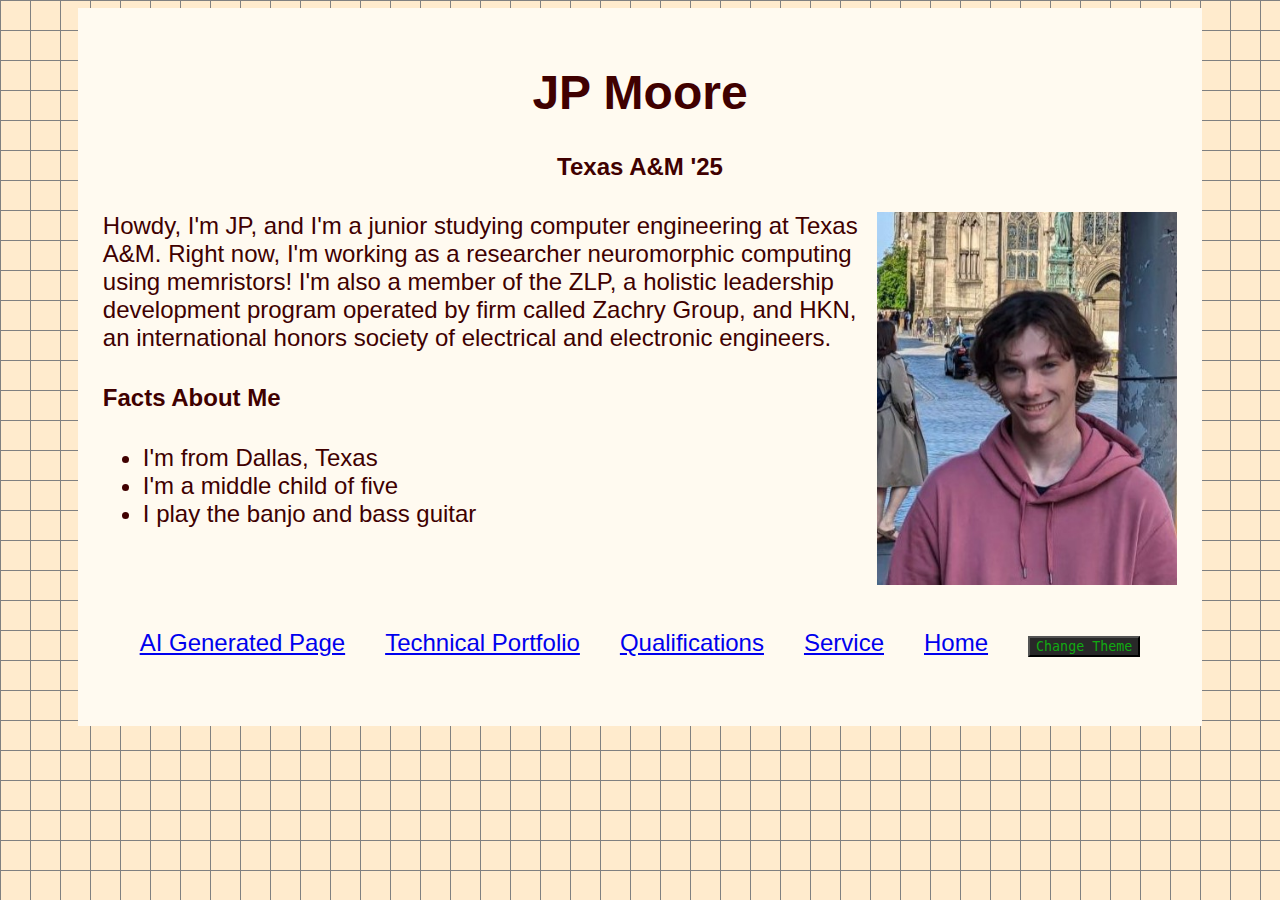
<file: index.html>
<!DOCTYPE html>
<html>

	<head>

		<title>J.P. Moore</title>
		<link id="stylesheet" rel="stylesheet" href="paper.css">

	</head>

	<body>		

		<div class="content">

			<div class="title">
				<h1>JP Moore</h1>
				<h4>Texas A&M '25</h4>
			</div>

			<img src="me.jpg" class="portrait" alt="Portrait of Me!">

			<p>Howdy, I'm JP, and I'm a junior studying computer engineering at Texas A&M. Right now, I'm working as a researcher neuromorphic computing using memristors! I'm also a member of the ZLP, a holistic leadership development program operated by firm called Zachry Group, and HKN, an international honors society of electrical and electronic engineers.</p>

			<h4>Facts About Me</h4>
			
			<ul>
				<li>I'm from Dallas, Texas</li>
				<li>I'm a middle child of five</li>
				<li>I play the banjo and bass guitar</li>
			</ul>

			<div class="links">
				<ul class="linkslist">
					<li class="linksentry"><a href="gptpage.html">AI Generated Page</a></li>
					<li class="linksentry"><a href="portfolio.html">Technical Portfolio</a></li>
					<li class="linksentry"><a href="quals.html">Qualifications</a></li>
					<li class="linksentry"><a href="service.html">Service</a></li>
					<li class="linksentry"><a href="index.html">Home</a></li>
					<li class="linksentry"> <button onclick="switchsheet()" type="button" class="styleswitcher">Change Theme</button></li>
				</ul>

			</div>

		</div>
			
		<script src="scripts.js"></script>

	</body>

</html>
</file>
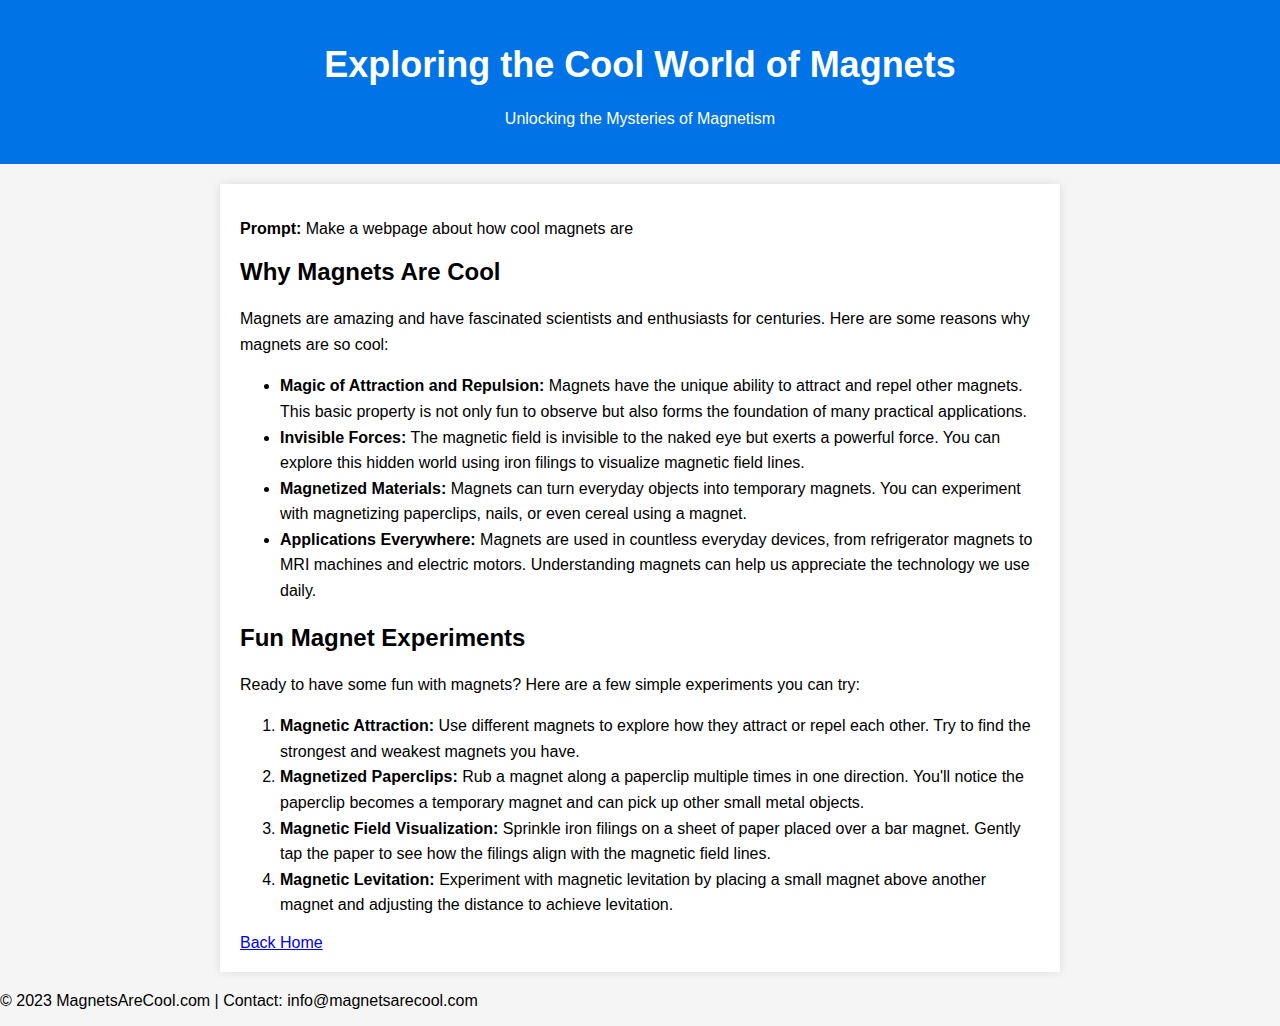
<file: gptpage.html>
<!DOCTYPE html>
<html lang="en">
<head>
    <meta charset="UTF-8">
    <meta name="viewport" content="width=device-width, initial-scale=1.0">
    <title>Exploring the Cool World of Magnets</title>
    <style>
        body {
            font-family: Arial, sans-serif;
            margin: 0;
            padding: 0;
            background-color: #f5f5f5;
        }
        header {
            background-color: #0073e6;
            color: white;
            text-align: center;
            padding: 20px 0;
        }
        h1 {
            font-size: 36px;
        }
        h2 {
            font-size: 24px;
        }
        .container {
            max-width: 800px;
            margin: 20px auto;
            padding: 20px;
            background-color: white;
            box-shadow: 0 0 10px rgba(0, 0, 0, 0.1);
        }
        .content {
            margin-top: 20px;
            line-height: 1.6;
        }
        img {
            max-width: 100%;
            height: auto;
        }
    </style>
</head>
<body>
    <header>
        <h1>Exploring the Cool World of Magnets</h1>
        <p>Unlocking the Mysteries of Magnetism</p>
    </header>
    <div class="container">
	<div class="prompt-box">
            <p><strong>Prompt:</strong> Make a webpage about how cool magnets are</p>
        </div>
        <h2>Why Magnets Are Cool</h2>
        <div class="content">
            <p>Magnets are amazing and have fascinated scientists and enthusiasts for centuries. Here are some reasons why magnets are so cool:</p>
            <ul>
                <li><strong>Magic of Attraction and Repulsion:</strong> Magnets have the unique ability to attract and repel other magnets. This basic property is not only fun to observe but also forms the foundation of many practical applications.</li>
                <li><strong>Invisible Forces:</strong> The magnetic field is invisible to the naked eye but exerts a powerful force. You can explore this hidden world using iron filings to visualize magnetic field lines.</li>
                <li><strong>Magnetized Materials:</strong> Magnets can turn everyday objects into temporary magnets. You can experiment with magnetizing paperclips, nails, or even cereal using a magnet.</li>
                <li><strong>Applications Everywhere:</strong> Magnets are used in countless everyday devices, from refrigerator magnets to MRI machines and electric motors. Understanding magnets can help us appreciate the technology we use daily.</li>
            </ul>
        </div>
        <h2>Fun Magnet Experiments</h2>
        <div class="content">
            <p>Ready to have some fun with magnets? Here are a few simple experiments you can try:</p>
            <ol>
                <li><strong>Magnetic Attraction:</strong> Use different magnets to explore how they attract or repel each other. Try to find the strongest and weakest magnets you have.</li>
                <li><strong>Magnetized Paperclips:</strong> Rub a magnet along a paperclip multiple times in one direction. You'll notice the paperclip becomes a temporary magnet and can pick up other small metal objects.</li>
                <li><strong>Magnetic Field Visualization:</strong> Sprinkle iron filings on a sheet of paper placed over a bar magnet. Gently tap the paper to see how the filings align with the magnetic field lines.</li>
                <li><strong>Magnetic Levitation:</strong> Experiment with magnetic levitation by placing a small magnet above another magnet and adjusting the distance to achieve levitation.</li>
            </ol>
        </div>

	
	<a href="index.html">Back Home</a>

    </div>
    <footer>
        <p>&copy; 2023 MagnetsAreCool.com | Contact: info@magnetsarecool.com</p>
    </footer>
</body>
</html>
</file>
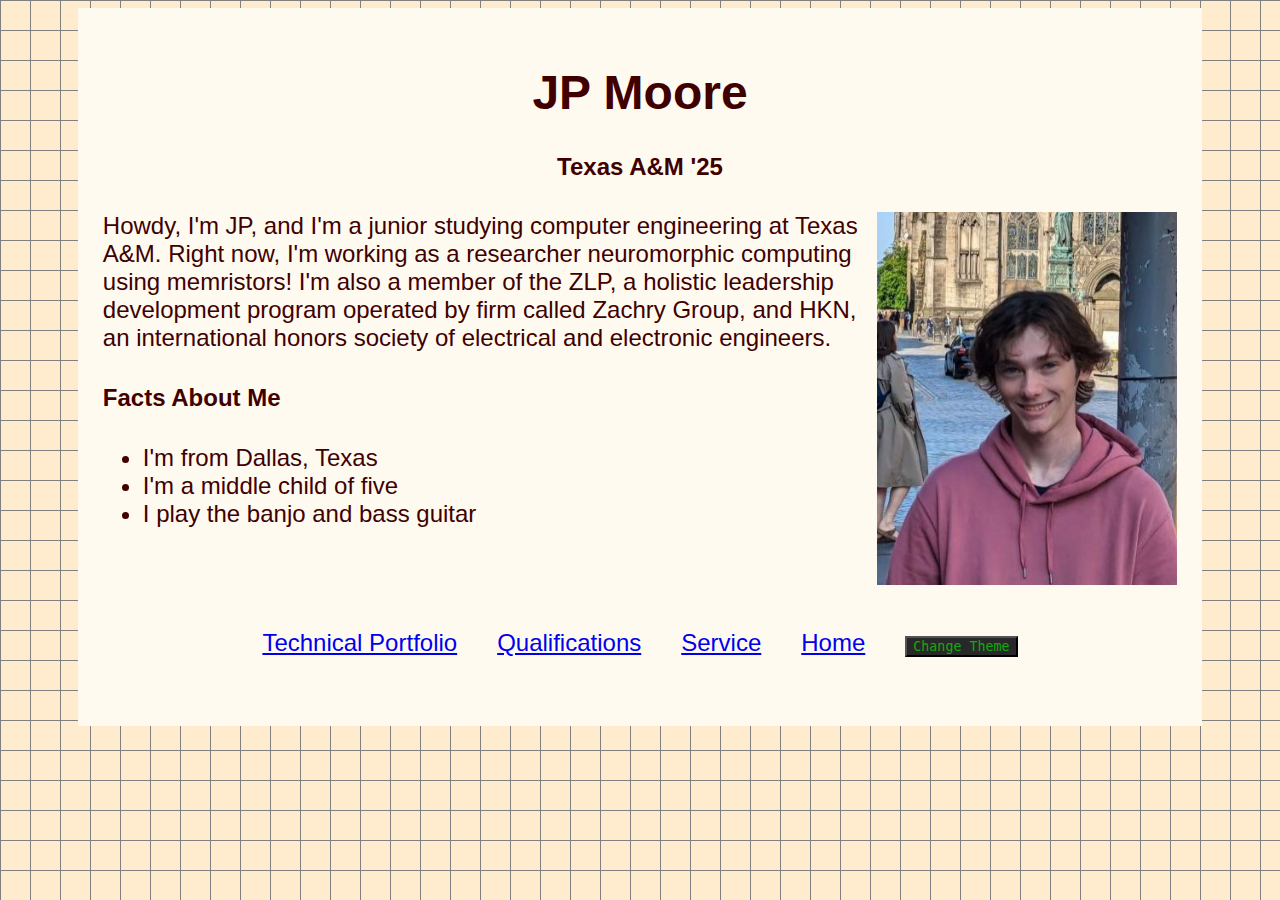
<file: justhtml.html>
<!DOCTYPE html>
<html>

	<head>

		<title>J.P. Moore</title>
		<link id="stylesheet" rel="stylesheet" href="paper.css">

	</head>

	<body>		

		<div class="content">

			<div class="title">
				<h1>JP Moore</h1>
				<h4>Texas A&M '25</h4>
			</div>

			<img src="me.jpg" class="portrait" alt="Portrait of Me!">

			<p>Howdy, I'm JP, and I'm a junior studying computer engineering at Texas A&M. Right now, I'm working as a researcher neuromorphic computing using memristors! I'm also a member of the ZLP, a holistic leadership development program operated by firm called Zachry Group, and HKN, an international honors society of electrical and electronic engineers.</p>

			<h4>Facts About Me</h4>
			
			<ul>
				<li>I'm from Dallas, Texas</li>
				<li>I'm a middle child of five</li>
				<li>I play the banjo and bass guitar</li>
			</ul>

			<div class="links">
				<ul class="linkslist">
					<li class="linksentry"><a href="portfolio.html">Technical Portfolio</a></li>
					<li class="linksentry"><a href="quals.html">Qualifications</a></li>
					<li class="linksentry"><a href="service.html">Service</a></li>
					<li class="linksentry"><a href="index.html">Home</a></li>
					<li class="linksentry"> <button onclick="switchsheet()" type="button" class="styleswitcher">Change Theme</button></li>
				</ul>

			</div>

		</div>
			
		<script src="scripts.js"></script>

	</body>

</html>
</file>
<file: paper.css>
body {
	background-color: blanchedalmond;
	background-size: 30px 30px;
	background-image:
		linear-gradient(to right, grey 1px, transparent 1px),
		linear-gradient(to bottom, grey 1px, transparent 1px);
	
}

.title {
	text-align: center;
}

.content {
	font-family: sans-serif;
	font-size: 150%;
	color: #400000;
	background: FloralWhite;
	width: 85%;
	margin: auto;
	text-align: left;
	padding: 2%;
}

.links {
	text-align: center;
}

.linkslist {
	list-style-type: none;
	display: inline-block;
	text-align: left;
	padding: 0;
}

.linksentry {
	float: left;
	padding: 20px;
}

.portrait {
	float: right;
	margin-left: 5px;
	width: 300px;
}

.resume {
	margin: auto;
	width: 100%;
	height: 140%;
}

.crossbar {
	display: block;
	margin: auto;
}

.zachry {
	float: right;
	width: 200px;
}

.proc {
	display: block;
	margin: auto;
	width: 800px;
}

.styleswitcher {
	background-color: #282828;
	color: #11aa11;
	font-family: monospace;	
}

.styleswitcher:hover {
	background-color: #050405;
}
</file>
